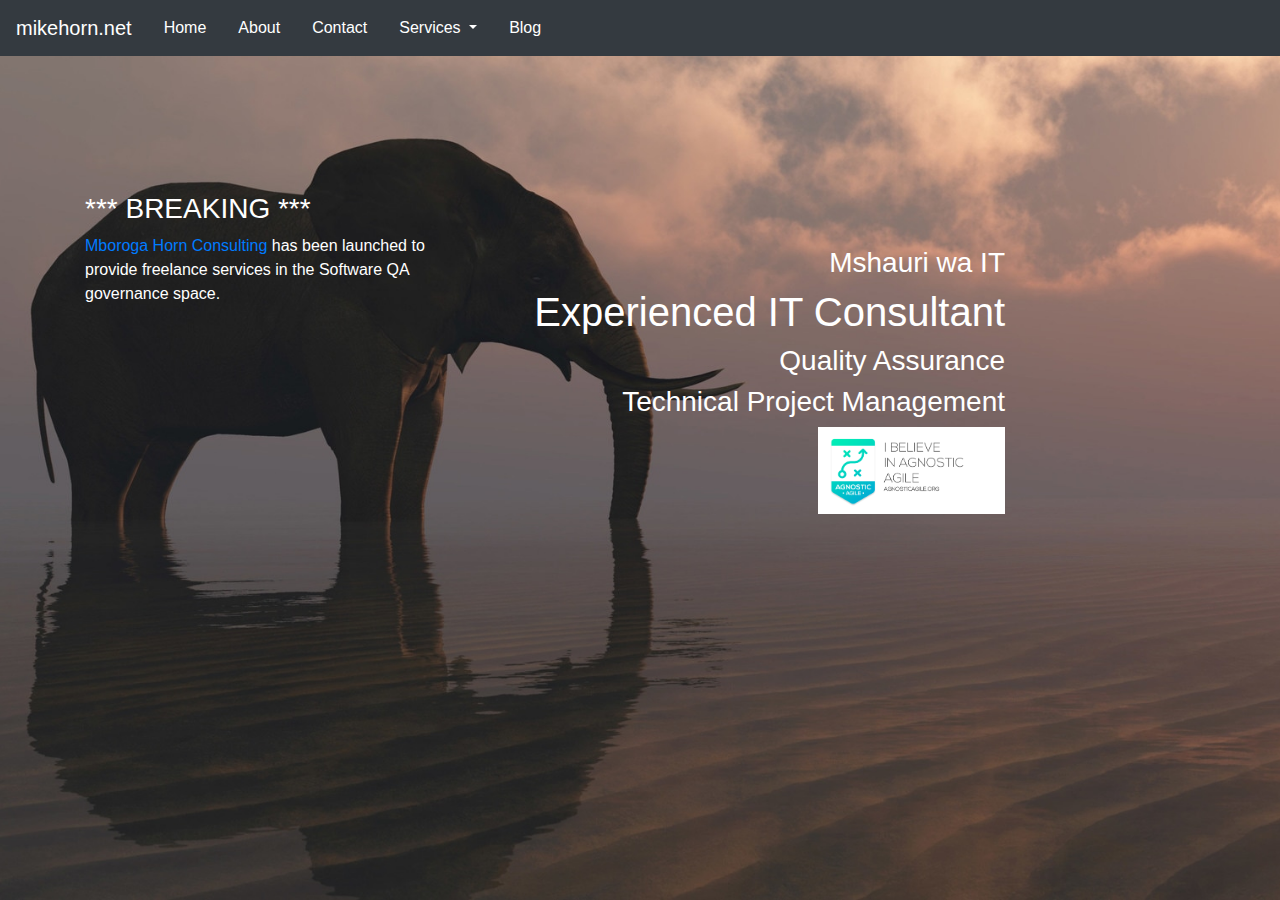
<file: index.html>
<!DOCTYPE html>
<html>
	<head>
		<meta name="viewport" content="width=device-width,initial-scale=1">
		<link rel="shortcut icon" href="images/favico.ico" type="image/x-icon">
		<title>mikehorn.net</title>
		<link rel="stylesheet" href="https://stackpath.bootstrapcdn.com/bootstrap/4.3.1/css/bootstrap.min.css" class="style">
  	<link rel="stylesheet" type="text/css" href="mikehorn.css">
	</head>

	<body class="default-body">

		<nav class="navbar navbar-expand-md navbar-dark bg-dark fixed-top">
			<a class="navbar-brand" href="index.html">mikehorn.net</a>
			<button class="navbar-toggler" type="button" data-toggle="collapse" data-target="#navbarSupportedContent" aria-controls="navbarSupportedContent" aria-expanded="false" aria-label="Toggle navigation">
				<span class="navbar-toggler-icon"></span>
			</button>
			<div class="collapse navbar-collapse" id="navbarSupportedContent">
				<a class="nav-link active" href="#"> Home</a>
				<a class="nav-link" href="about.html" > About</a>
				<a class="nav-link" href="contact.html" > Contact</a>
				<a class="nav-link dropdown-toggle" href="#" id="navbarDropdown" role="button" data-toggle="dropdown" aria-haspopup="true" aria-expanded="false">
          Services
        </a>
        <div class="dropdown-menu" aria-labelledby="navbarDropdown">
          <a class="dropdown-item" href="testmanager.html">Quality Assurance</a>
          <a class="dropdown-item" href="projectmanager.html">Technical Project Management</a>
        </div>
				<a class="nav-link" href="https://blog.mikehorn.net" target="_blank">Blog</a>
			</div>			
		</nav>

		<div class="container">
			<div class="row ">
				
				<div class="col col-lg-4 col-md-4">
					<h3>*** BREAKING ***</h3>
					<p> 
						<a class = "link" href="https://www.mborogahorn.com" target="_blank">
							Mboroga Horn Consulting </a>
						has been launched to provide freelance services in the Software QA governance space.</p>
				</div>
				<div class="col align-self-end col-lg-6 col-md-6">
					<div id="splash-content">
						<h3>Mshauri wa IT</h3>
						<h1>Experienced IT Consultant</h1>
						<a class = "home-link" href="testmanager.html" target="_blank">
							<h3>Quality Assurance</h3>
						</a>
						<a class = "home-link" href="projectmanager.html" target="_blank">
							<h3>Technical Project Management</h3>
						</a>
					</div>
					<div class="whitebox"> 
						<a href="https://www.agnosticagile.org" target="_blank">
							<img src="images/AgnosticAgileBadge.png" 
									 alt="I believe in Agnostic Agile">					
						</a>
					</div>			
				</div>	
			</div> <!-- row 2 -->
		</div>

		<script src="mikehorn.js"></script> 
		<script src="https://code.jquery.com/jquery-3.3.1.slim.min.js" integrity="sha384-q8i/X+965DzO0rT7abK41JStQIAqVgRVzpbzo5smXKp4YfRvH+8abtTE1Pi6jizo" crossorigin="anonymous"></script>
    <script src="https://cdnjs.cloudflare.com/ajax/libs/popper.js/1.14.7/umd/popper.min.js" integrity="sha384-UO2eT0CpHqdSJQ6hJty5KVphtPhzWj9WO1clHTMGa3JDZwrnQq4sF86dIHNDz0W1" crossorigin="anonymous"></script>
    <script src="https://stackpath.bootstrapcdn.com/bootstrap/4.3.1/js/bootstrap.min.js" integrity="sha384-JjSmVgyd0p3pXB1rRibZUAYoIIy6OrQ6VrjIEaFf/nJGzIxFDsf4x0xIM+B07jRM" crossorigin="anonymous"></script>

	</body>
</html>
</file>
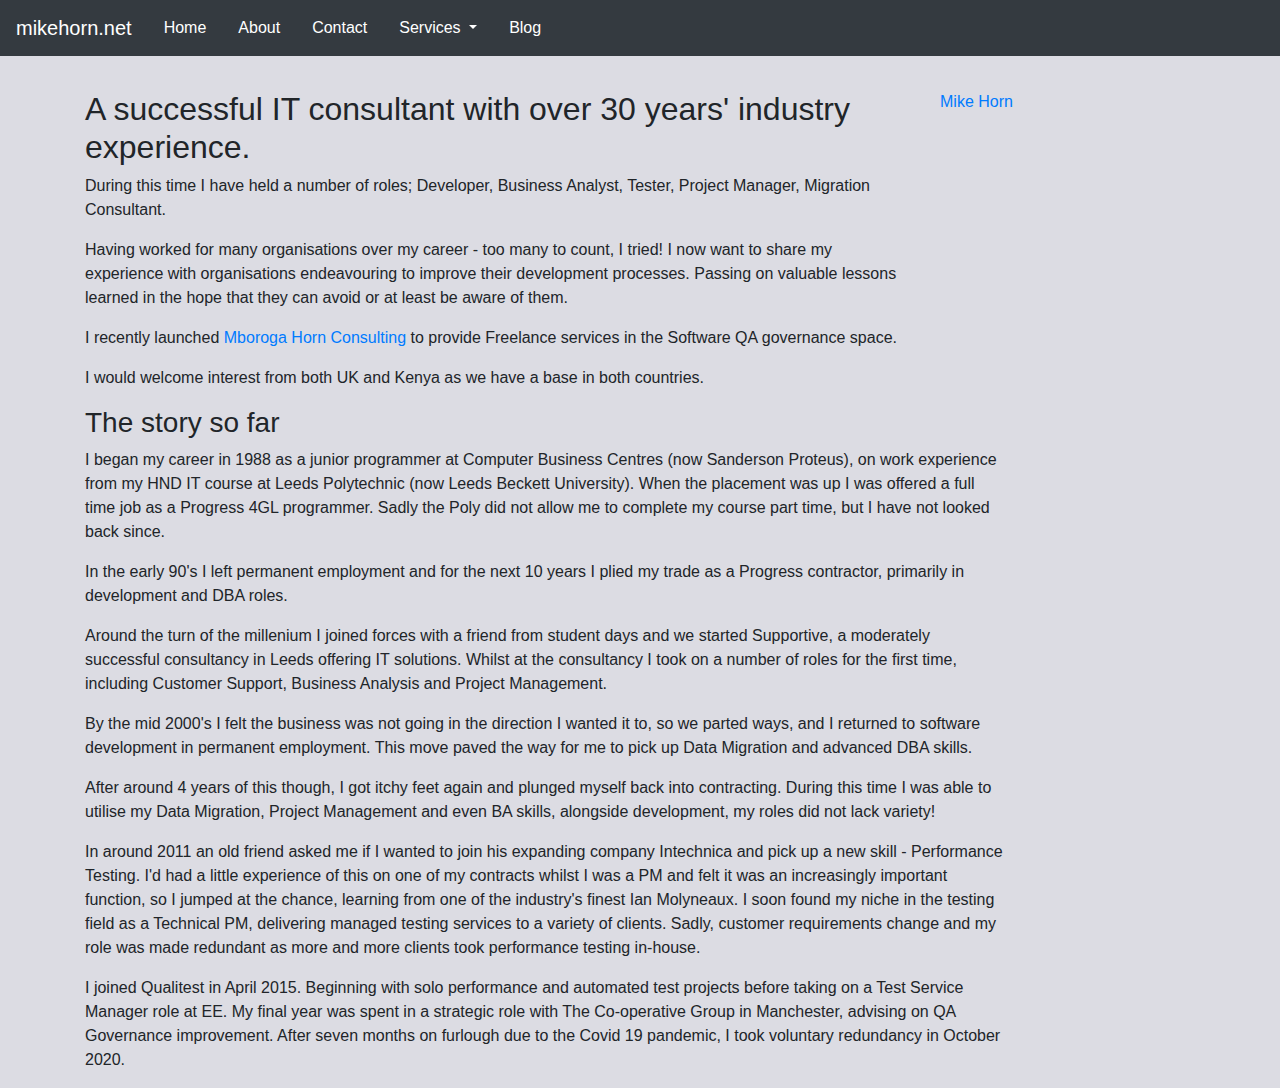
<file: about.html>
<!DOCTYPE html>
<html>
	<head>
		<meta name="viewport" content="width=device-width,initial-scale=1">
		<link rel="shortcut icon" href="images/favico.ico" type="image/x-icon">
		<title>About</title>
		<link rel="stylesheet" href="https://stackpath.bootstrapcdn.com/bootstrap/4.3.1/css/bootstrap.min.css" class="style">
		<script type="text/javascript" src="https://platform.linkedin.com/badges/js/profile.js" async defer></script>
		<link rel="stylesheet" type="text/css" href="mikehorn.css">
	</head>

	<body class="content-lg">

		<nav class="navbar navbar-expand-md navbar-dark bg-dark fixed-top">
			<a class="navbar-brand" href="index.html">mikehorn.net</a>
			<button class="navbar-toggler" type="button" data-toggle="collapse" data-target="#navbarSupportedContent" aria-controls="navbarSupportedContent" aria-expanded="false" aria-label="Toggle navigation">
				<span class="navbar-toggler-icon"></span>
			</button>

			<div class="collapse navbar-collapse" id="navbarSupportedContent">
				<a class="nav-link" href="index.html">Home</a>
				<a class="nav-link active" href="#">About</a>
				<a class="nav-link" href="contact.html">Contact</a>
				<a class="nav-link dropdown-toggle" href="#" id="navbarDropdown" role="button" data-toggle="dropdown" aria-haspopup="true" aria-expanded="false">
          Services
        </a>
        <div class="dropdown-menu" aria-labelledby="navbarDropdown">
          <a class="dropdown-item" href="testmanager.html">Quality Assurance</a>
          <a class="dropdown-item" href="projectmanager.html">Technical Project Management</a>
        </div>
				<a class="nav-link" href="https://blog.mikehorn.net" target="_blank">Blog</a>
			</div>			
		</nav> 
			
		<div class="container">
			<div id="child-content"></div>
				<div class="row">
					<div class="col-lg-9">
						<h2>A successful IT consultant with over 30 years' industry experience.</h2>
						<p>During this time I have held a number of roles; Developer, Business Analyst, Tester, 
						Project Manager, Migration Consultant.</p>
						<p>Having worked for many organisations over my career - too many to count, I tried! 
						I now want to share my experience with organisations endeavouring to improve their development 
						processes. Passing on valuable lessons learned in the hope that they can avoid or at least be 
						aware of them.</p>
						<p>I recently launched 
							<a class = "link" href="https://www.mborogahorn.com" target="_blank">
								Mboroga Horn Consulting </a>
							to provide Freelance services in the Software QA governance space.</p>
						<p>I would welcome interest from both UK and Kenya as we have a base in both countries.</p>
					</div>
					<div class="col-lg-3">
						<div class="LI-profile-badge"  data-version="v1" data-size="medium" data-locale="en_US" data-type="vertical" data-theme="dark" data-vanity="mikehornlancaster"><a class="LI-simple-link" href='https://uk.linkedin.com/in/mikehornlancaster?trk=profile-badge'>Mike Horn</a></div>
					</div>
			</div>	
		</div>
	</div>
		
	<div class="container">

			<div class="row">
				<div class="col-lg-10">	
					<h3>The story so far</h3>
					<p>I began my career in 1988 as a junior programmer at Computer Business Centres (now Sanderson Proteus), on work experience from my HND IT course at Leeds Polytechnic (now Leeds Beckett University). When the placement was up I was offered a full time job as a Progress 4GL programmer. Sadly the Poly did not allow me to complete my course part time, but I have not looked back since.</p>
					<p>In the early 90's I left permanent employment and for the next 10 years I plied my trade as a Progress contractor, primarily in development and DBA roles.</p>
					<p>Around the turn of the millenium I joined forces with a friend from student days and we started Supportive, a moderately successful consultancy in Leeds offering IT solutions. Whilst at the consultancy I took on a number of roles for the first time, including Customer Support, Business Analysis and Project Management.</p>
					<p>By the mid 2000's I felt the business was not going in the direction I wanted it to, so we parted ways, and I returned to software development in permanent employment. This move paved the way for me to pick up Data Migration and advanced DBA skills.</p>
					<p>After around 4 years of this though, I got itchy feet again and plunged myself back into contracting. During this time I was able to utilise my Data Migration, Project Management and even BA skills, alongside development, my roles did not lack variety!</p>
					<p>In around 2011 an old friend asked me if I wanted to join his expanding company Intechnica and pick up a new skill - Performance Testing. I'd had a little experience of this on one of my contracts whilst I was a PM and felt it was an increasingly important function, so I jumped at the chance, learning from one of the industry's finest Ian Molyneaux. I soon found my niche in the testing field as a Technical PM, delivering managed testing services to a variety of clients. Sadly, customer requirements change and my role was made redundant as more and more clients took performance testing in-house.</p>
					<p>I joined Qualitest in April 2015. Beginning with solo performance and automated test projects before taking on a Test Service Manager role at EE. My final year was spent in a strategic role with The Co-operative Group in Manchester, advising on QA Governance improvement. After seven months on furlough due to the Covid 19 pandemic, I took voluntary redundancy in October 2020.</p>
				</div>
			</div>
		</div>

		<script src="https://code.jquery.com/jquery-3.3.1.slim.min.js" integrity="sha384-q8i/X+965DzO0rT7abK41JStQIAqVgRVzpbzo5smXKp4YfRvH+8abtTE1Pi6jizo" crossorigin="anonymous"></script>
		<script src="https://cdnjs.cloudflare.com/ajax/libs/popper.js/1.14.7/umd/popper.min.js" integrity="sha384-UO2eT0CpHqdSJQ6hJty5KVphtPhzWj9WO1clHTMGa3JDZwrnQq4sF86dIHNDz0W1" crossorigin="anonymous"></script>
		<script src="https://stackpath.bootstrapcdn.com/bootstrap/4.3.1/js/bootstrap.min.js" integrity="sha384-JjSmVgyd0p3pXB1rRibZUAYoIIy6OrQ6VrjIEaFf/nJGzIxFDsf4x0xIM+B07jRM" crossorigin="anonymous"></script>

	</body>
</html>
</file>
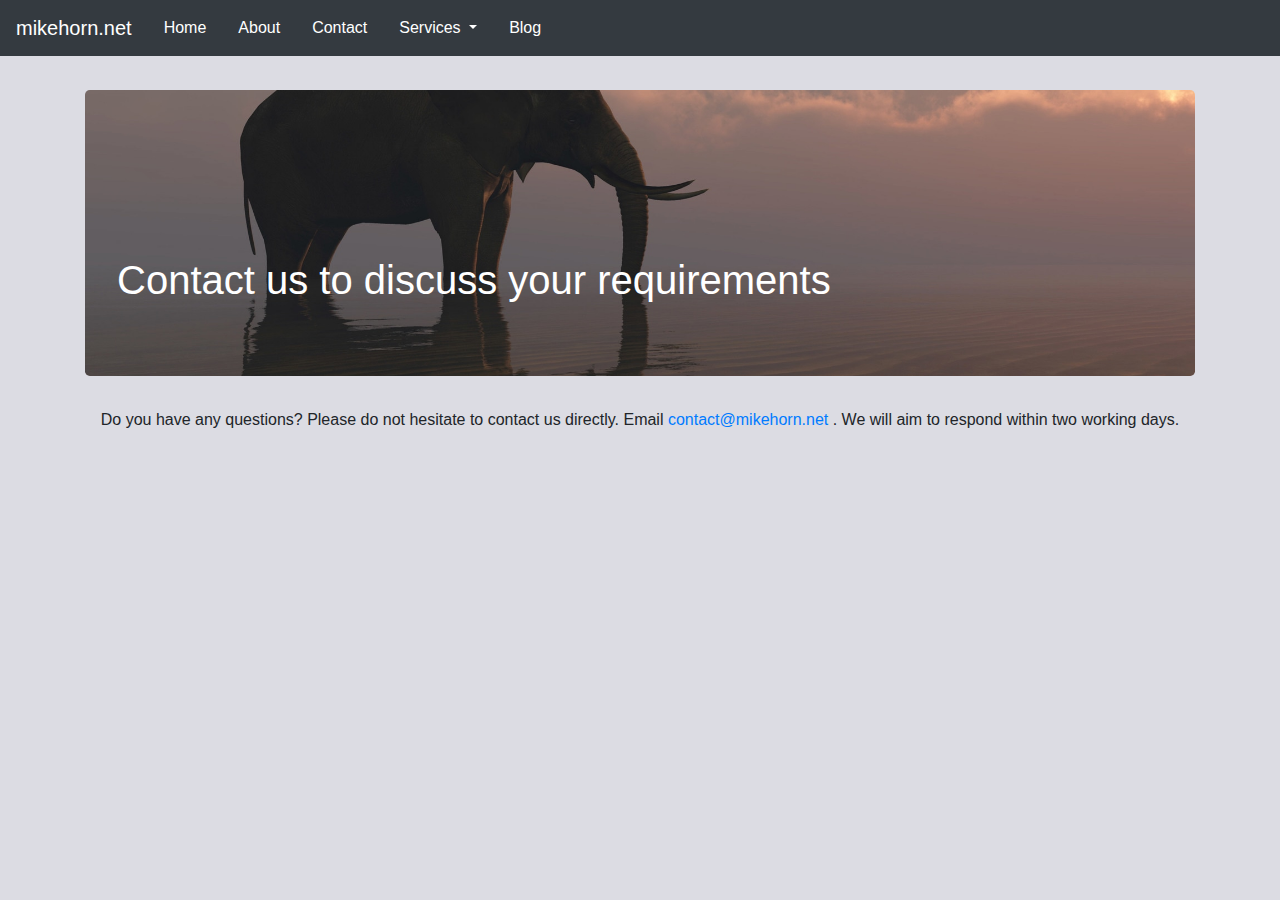
<file: contact.html>
<!DOCTYPE html>
<html>
	<head>
		<meta name="viewport" content="width=device-width,initial-scale=1">
		<link rel="shortcut icon" href="images/favico.ico" type="image/x-icon">
		<title>Contact</title>
		<link rel="stylesheet" href="https://stackpath.bootstrapcdn.com/bootstrap/4.3.1/css/bootstrap.min.css" class="style">
		<link rel="stylesheet" type="text/css" href="mikehorn.css">

	</head>

	<body class="content-lg"> 

		<nav class="navbar navbar-expand-md navbar-dark bg-dark fixed-top">
			<a class="navbar-brand" href="index.html">mikehorn.net</a>
			<button class="navbar-toggler" type="button" data-toggle="collapse" data-target="#navbarSupportedContent" aria-controls="navbarSupportedContent" aria-expanded="false" aria-label="Toggle navigation">
				<span class="navbar-toggler-icon"></span>
			</button>
		
			<div class="collapse navbar-collapse" id="navbarSupportedContent">
				<a class="nav-link" href="index.html">Home</a>
				<a class="nav-link" href="about.html">About</a>
				<a class="nav-link active" href="#">Contact</a>
				<a class="nav-link dropdown-toggle" href="#" id="navbarDropdown" role="button" data-toggle="dropdown" aria-haspopup="true" aria-expanded="false">
          Services
        </a>
        <div class="dropdown-menu" aria-labelledby="navbarDropdown">
          <a class="dropdown-item" href="testmanager.html">Quality Assurance</a>
          <a class="dropdown-item" href="projectmanager.html">Technical Project Management</a>
        </div>
				<a class="nav-link" href="https://blog.mikehorn.net" target="_blank">Blog</a>
			</div>			
		</nav> 

		<div class="container">
			<div class="jumbotron default-body">
					<div id="child-content">
						<h1>Contact us to discuss your requirements</h1>	
					</div>
			</div>

			<!--Section: Contact v.2-->
			<section class="mb-4">

			<!--Section description-->
			<p class="text-center w-responsive mx-auto mb-5">Do you have any questions? Please do not 
				hesitate to contact us directly. Email 
				<a href="mailto:contact@mikehorn.net">contact@mikehorn.net</a> 
				. We will aim to respond within two working days.</p>
					
		</div>
			<script src="https://code.jquery.com/jquery-3.3.1.slim.min.js" integrity="sha384-q8i/X+965DzO0rT7abK41JStQIAqVgRVzpbzo5smXKp4YfRvH+8abtTE1Pi6jizo" crossorigin="anonymous"></script>
			<script src="https://cdnjs.cloudflare.com/ajax/libs/popper.js/1.14.7/umd/popper.min.js" integrity="sha384-UO2eT0CpHqdSJQ6hJty5KVphtPhzWj9WO1clHTMGa3JDZwrnQq4sF86dIHNDz0W1" crossorigin="anonymous"></script>
			<script src="https://stackpath.bootstrapcdn.com/bootstrap/4.3.1/js/bootstrap.min.js" integrity="sha384-JjSmVgyd0p3pXB1rRibZUAYoIIy6OrQ6VrjIEaFf/nJGzIxFDsf4x0xIM+B07jRM" crossorigin="anonymous"></script>
	</body>
</html>
</file>
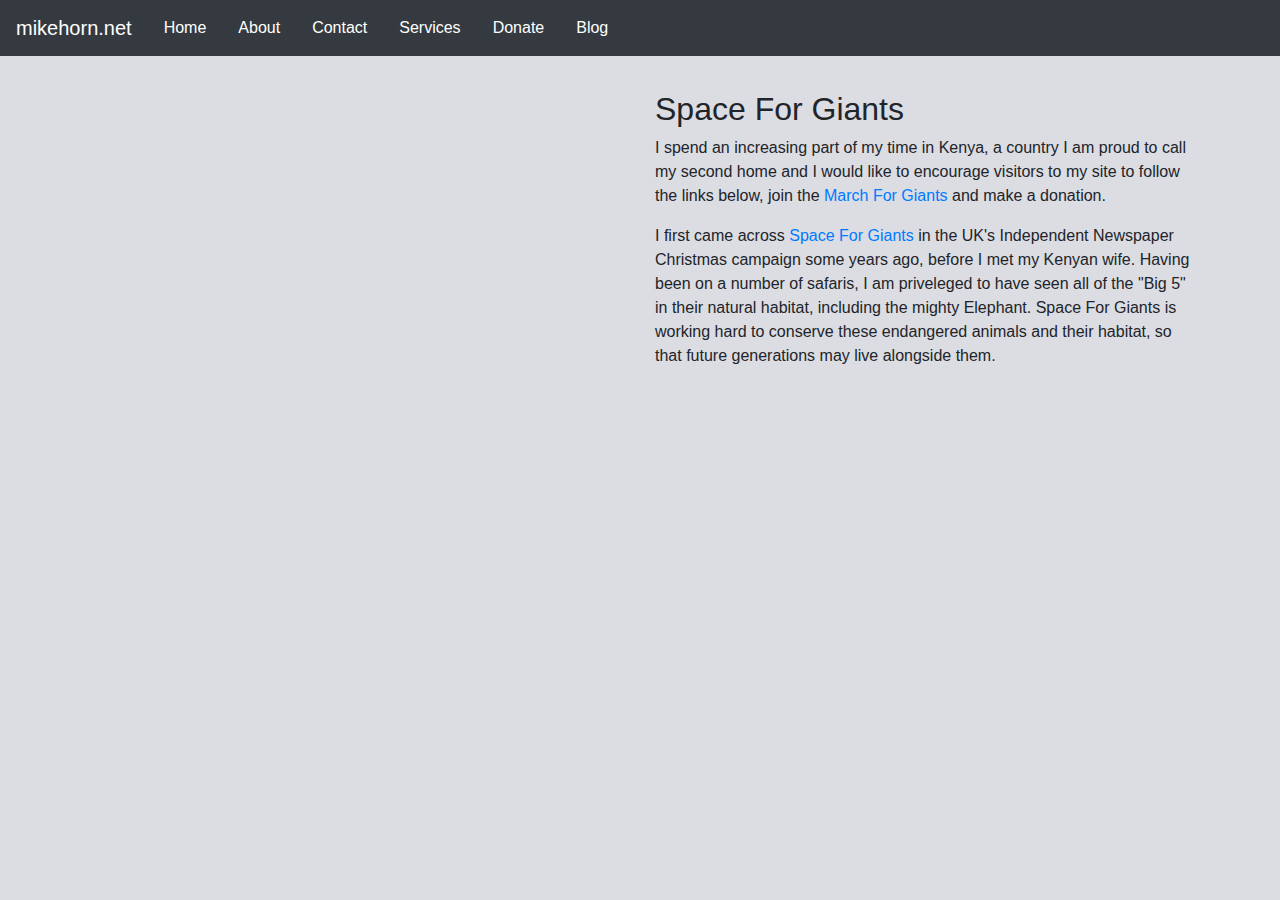
<file: donate.html>
<!DOCTYPE html>
<html>
	<head>
		<meta name="viewport" content="width=device-width,initial-scale=1">
		<link rel="shortcut icon" href="images/favico.ico" type="image/x-icon">
		<title>Donate</title>
		<link rel="stylesheet" href="https://stackpath.bootstrapcdn.com/bootstrap/4.3.1/css/bootstrap.min.css" class="style">
		<link rel="stylesheet" type="text/css" href="mikehorn.css">
	</head>

	<body class="content-lg">

		<nav class="navbar navbar-expand-md navbar-dark bg-dark fixed-top">
			<a class="navbar-brand" href="index.html">mikehorn.net</a>
				<button class="navbar-toggler" type="button" data-toggle="collapse" data-target="#navbarSupportedContent" aria-controls="navbarSupportedContent" aria-expanded="false" aria-label="Toggle navigation">
					<span class="navbar-toggler-icon"></span>
				</button>
				
				<div class="collapse navbar-collapse" id="navbarSupportedContent">
					<a class="nav-link" href="index.html">Home</a>
					<a class="nav-link" href="about.html">About</a>
					<a class="nav-link" href="contact.html">Contact</a>
					<a class="nav-link" href="services.html">Services</a>
					<a class="nav-link active" href="#">Donate</a>
					<a class="nav-link" href="https://blog.mikehorn.net" target="_blank">Blog</a>
				</div>			
		</nav>

		<div class="container">
			<div class="row ">
				<div class="col align-self-end col-lg-6 col-md-6">
				</div>
				<div class="col align-self-end col-lg-6 col-md-6">
					<h2>Space For Giants</h2>
					<p>I spend an increasing part of my time in Kenya, a country I am proud to call my second 
						home and I would like to encourage visitors to my site to follow the links below, join the 
						<a href="https://marchforgiants.org" target="_blank"> March For Giants</a> and make a donation.</p>	
					<p>I first came across <a href="https://spaceforgiants.org/" target="_blank"> 
						Space For Giants </a> in the UK's Independent Newspaper Christmas campaign some years ago, 
						before I met my Kenyan wife. Having been on a number of safaris, I am priveleged to have 
						seen all of the "Big 5" in their natural habitat, including the mighty Elephant. 
						Space For Giants is working hard to conserve these endangered animals and their habitat, 
						so that future generations may live alongside them.</p>
				</div>	
			</div> 
		</div>

		<script src="https://code.jquery.com/jquery-3.3.1.slim.min.js" integrity="sha384-q8i/X+965DzO0rT7abK41JStQIAqVgRVzpbzo5smXKp4YfRvH+8abtTE1Pi6jizo" crossorigin="anonymous"></script>
		<script src="https://cdnjs.cloudflare.com/ajax/libs/popper.js/1.14.7/umd/popper.min.js" integrity="sha384-UO2eT0CpHqdSJQ6hJty5KVphtPhzWj9WO1clHTMGa3JDZwrnQq4sF86dIHNDz0W1" crossorigin="anonymous"></script>
		<script src="https://stackpath.bootstrapcdn.com/bootstrap/4.3.1/js/bootstrap.min.js" integrity="sha384-JjSmVgyd0p3pXB1rRibZUAYoIIy6OrQ6VrjIEaFf/nJGzIxFDsf4x0xIM+B07jRM" crossorigin="anonymous"></script>

	</body>
</html>
</file>
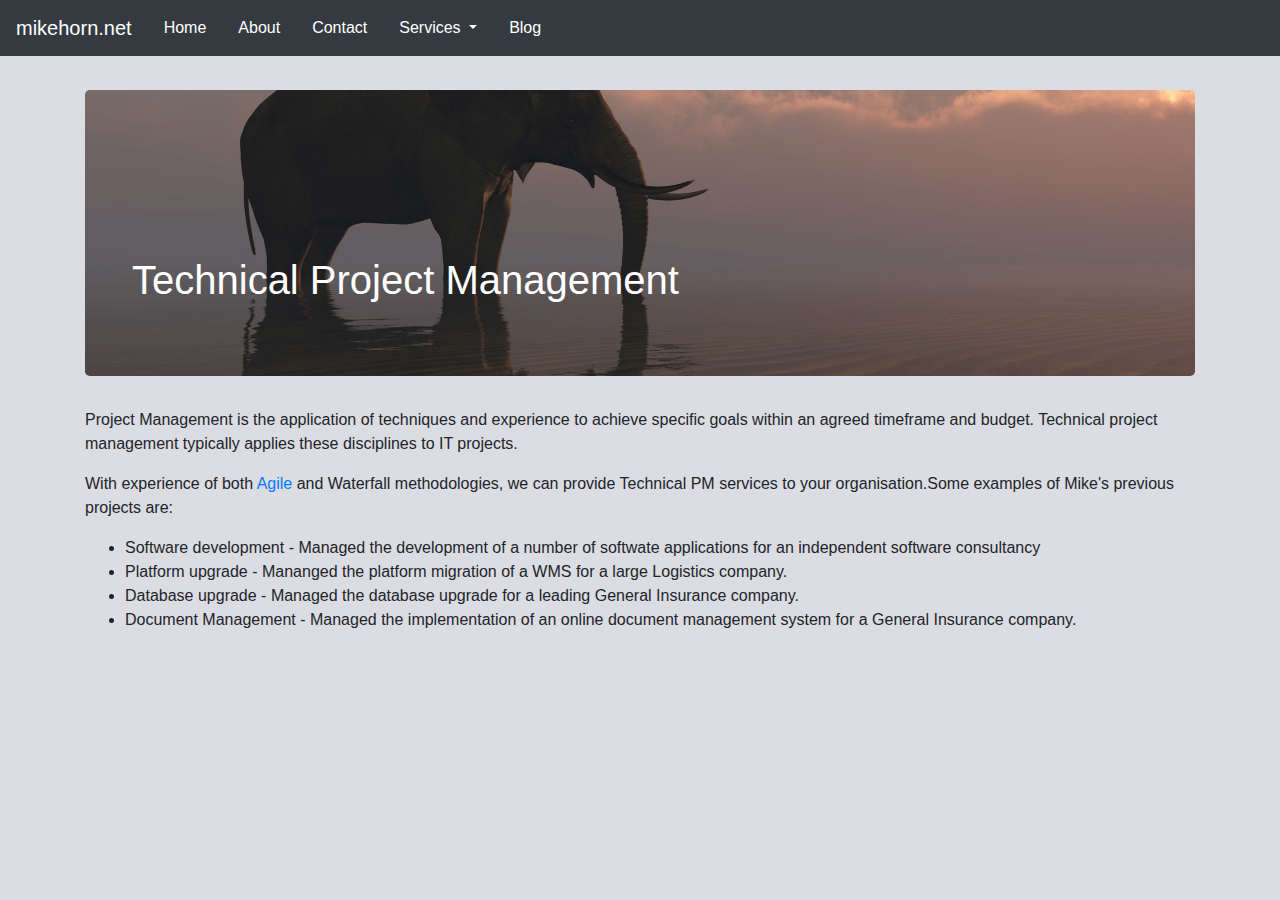
<file: projectmanager.html>
<!DOCTYPE html>
<html>
	<head>
		<meta name="viewport" content="width=device-width,initial-scale=1">
		<link rel="shortcut icon" href="images/favico.ico" type="image/x-icon">
		<title>Technical Project Management</title>
		<link rel="stylesheet" href="https://stackpath.bootstrapcdn.com/bootstrap/4.3.1/css/bootstrap.min.css" class="style">
		<link rel="stylesheet" type="text/css" href="mikehorn.css">
	</head>

	<body class="content-lg"> 

		<nav class="navbar navbar-expand-md navbar-dark bg-dark fixed-top">
			<a class="navbar-brand" href="index.html">mikehorn.net</a>
			<button class="navbar-toggler" type="button" data-toggle="collapse" data-target="#navbarSupportedContent" aria-controls="navbarSupportedContent" aria-expanded="false" aria-label="Toggle navigation">
				<span class="navbar-toggler-icon"></span>
			</button>
		
			<div class="collapse navbar-collapse" id="navbarSupportedContent">
				<a class="nav-link" href="index.html">Home</a>
				<a class="nav-link" href="about.html">About</a>
				<a class="nav-link" href="contact.html">Contact</a>
				<a class="nav-link dropdown-toggle" href="#" id="navbarDropdown" role="button" data-toggle="dropdown" aria-haspopup="true" aria-expanded="false">
          Services
        </a>
        <div class="dropdown-menu" aria-labelledby="navbarDropdown">
          <a class="dropdown-item" href="testmanager.html">Quality Assurance</a>
          <a class="dropdown-item" href="projectmanager.html">Technical Project Management</a>
        </div>
				<a class="nav-link" href="https://blog.mikehorn.net" target="_blank">Blog</a>
			</div>			
		</nav> 

		<div class="container">

			<div class="jumbotron default-body sticky-top">
				<div id="child-content">
					<div class="container">
					
						<h1>Technical Project Management</h1>
						
					</div>	
				</div>
			</div>

      <div class = "bodytext">
        <p>Project Management is the application of techniques and experience to achieve specific 
					goals within an agreed timeframe and budget.
        Technical project management typically applies these disciplines to IT projects.</p>
        <p>With experience of both <a class = "bodytext" href="agilecoach.html" target="_blank">
				Agile</a> and Waterfall methodologies, we can provide Technical PM services to your 
				organisation.Some examples of Mike's previous projects are:</p>
				<ul>
						<li>Software development - Managed the development of a number of softwate applications for an
							independent software consultancy</li>
						<li>Platform upgrade - Mananged the platform migration of a WMS for a large Logistics company.</li>
						<li>Database upgrade - Managed the database upgrade for a leading General Insurance company.</li>
						<li>Document Management - Managed the implementation of an online document management system for a 
							General Insurance company.</li>	
				</ul>   
			</div>	
		
		<script src="https://code.jquery.com/jquery-3.3.1.slim.min.js" integrity="sha384-q8i/X+965DzO0rT7abK41JStQIAqVgRVzpbzo5smXKp4YfRvH+8abtTE1Pi6jizo" crossorigin="anonymous"></script>
		<scr	ipt sr	c="https://cdnjs.cloudflare.com/ajax/libs/popper.js/1.14.7/umd/popper.min.js" integrity="sha384-UO2eT0CpHqdSJQ6hJty5KVphtPhzWj9WO1clHTMGa3JDZwrnQq4sF86dIHNDz0W1" crossorigin="anonymous"></script>
		<script src="https://stackpath.bootstrapcdn.com/bootstrap/4.3.1/js/bootstrap.min.js" integrity="sha384-JjSmVgyd0p3pXB1rRibZUAYoIIy6OrQ6VrjIEaFf/nJGzIxFDsf4x0xIM+B07jRM" crossorigin="anonymous"></script>

	</body>
</html>
</file>
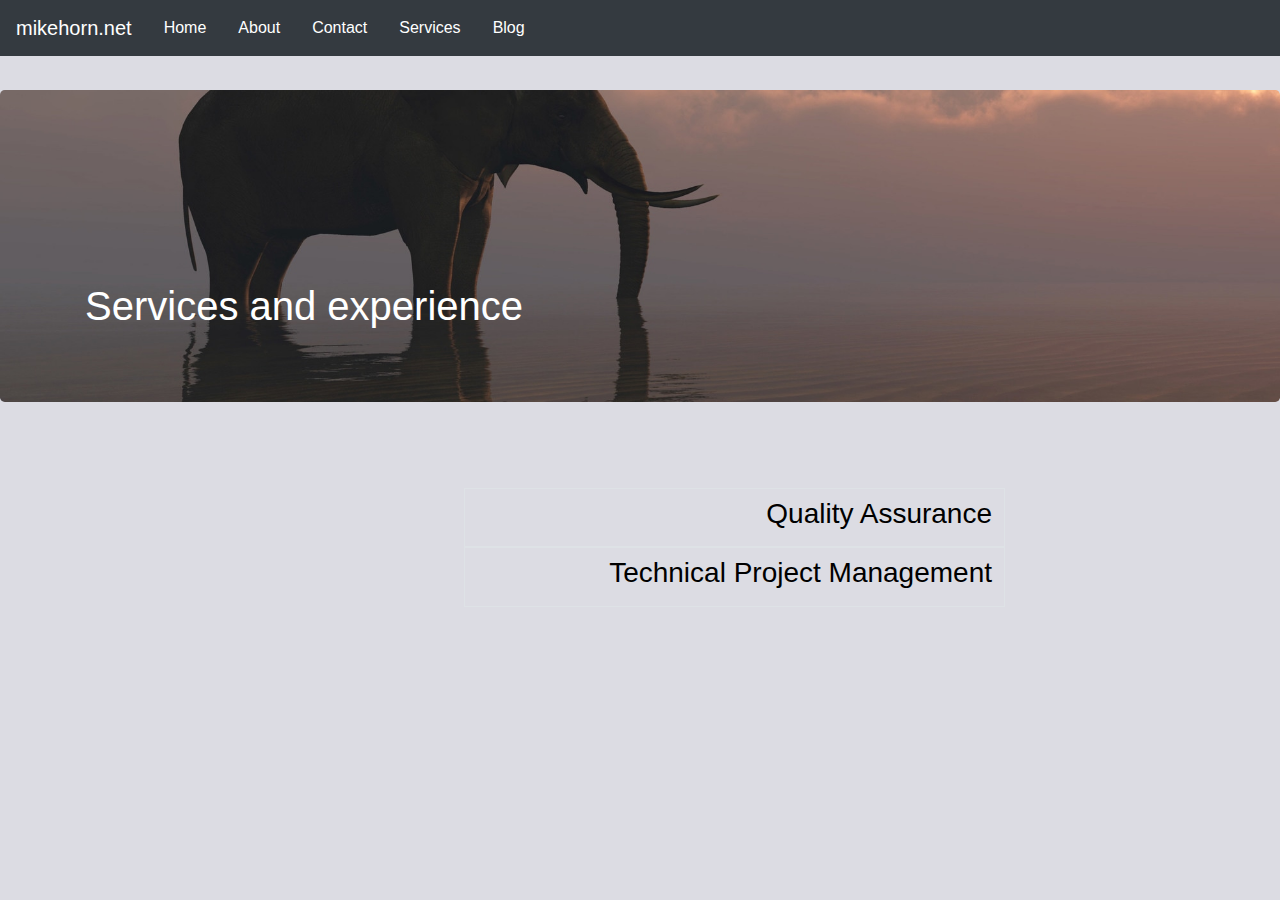
<file: services.html>
<!DOCTYPE html>
<html>
	<head>
		<meta name="viewport" content="width=device-width,initial-scale=1">
		<link rel="shortcut icon" href="images/favico.ico" type="image/x-icon">
		<title>Services</title>
		<link rel="stylesheet" href="https://stackpath.bootstrapcdn.com/bootstrap/4.3.1/css/bootstrap.min.css" class="style">
		<link rel="stylesheet" type="text/css" href="mikehorn.css">
	</head>

	<body class="content-lg"> 

		<nav class="navbar navbar-expand-md navbar-dark bg-dark fixed-top">
			<a class="navbar-brand" href="index.html">mikehorn.net</a>
			<button class="navbar-toggler" type="button" data-toggle="collapse" data-target="#navbarSupportedContent" aria-controls="navbarSupportedContent" aria-expanded="false" aria-label="Toggle navigation">
				<span class="navbar-toggler-icon"></span>
			</button>
		
			<div class="collapse navbar-collapse" id="navbarSupportedContent">
				<a class="nav-link" href="index.html">Home</a>
				<a class="nav-link" href="about.html">About</a>
				<a class="nav-link" href="contact.html">Contact</a>
				<a class="nav-link active" href="#">Services</a>
				<!-- <a class="nav-link" href="donate.html">Donate</a> -->
				<a class="nav-link" href="https://blog.mikehorn.net" target="_blank">Blog</a>
			</div>			
		</nav> 

		<div class="jumbotron default-body">
			<div id="child-content">
				<div class="container">
				
					<h1>Services and experience</h1>	
					
				</div>	
			</div>
		</div>

		<div class="container">
			<div class="row ">
				
				<div class="col align-self-end col-lg-4 col-md-4">
					
				</div>
				<div class="col align-self-end col-lg-6 col-md-6">
					<div id="splash-content">
						<a class="page-link" href="testmanager.html" target="_blank">
							<h3>Quality Assurance</h3>
						</a>
						<a class="page-link" href="projectmanager.html" target="_blank">
							<h3>Technical Project Management</h3>
						</a>
					</div>
				</div>	
			</div> <!-- row 2 -->
		</div>

		<script src="https://code.jquery.com/jquery-3.3.1.slim.min.js" integrity="sha384-q8i/X+965DzO0rT7abK41JStQIAqVgRVzpbzo5smXKp4YfRvH+8abtTE1Pi6jizo" crossorigin="anonymous"></script>
		<script src="https://cdnjs.cloudflare.com/ajax/libs/popper.js/1.14.7/umd/popper.min.js" integrity="sha384-UO2eT0CpHqdSJQ6hJty5KVphtPhzWj9WO1clHTMGa3JDZwrnQq4sF86dIHNDz0W1" crossorigin="anonymous"></script>
		<script src="https://stackpath.bootstrapcdn.com/bootstrap/4.3.1/js/bootstrap.min.js" integrity="sha384-JjSmVgyd0p3pXB1rRibZUAYoIIy6OrQ6VrjIEaFf/nJGzIxFDsf4x0xIM+B07jRM" crossorigin="anonymous"></script>

	</body>
</html>
</file>
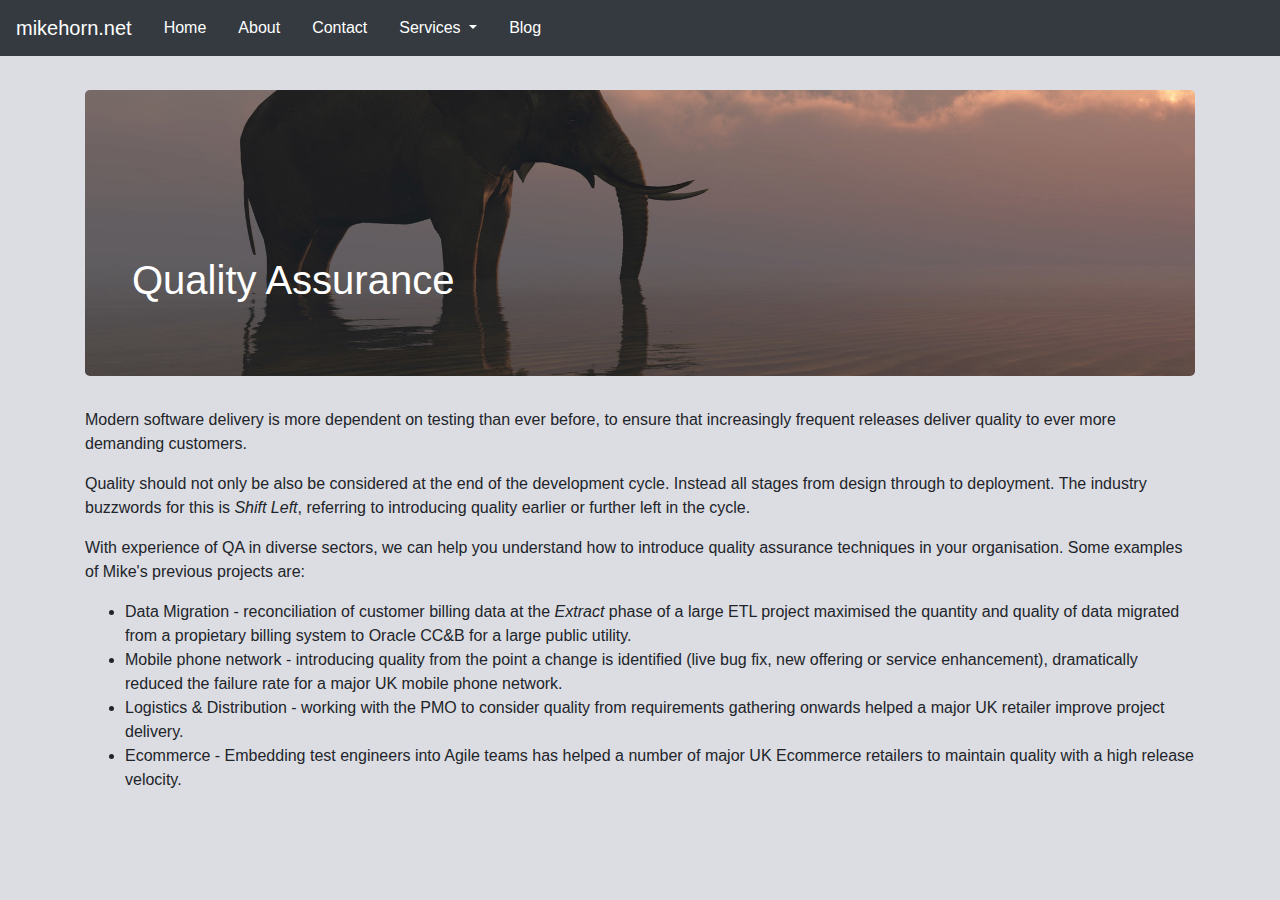
<file: testmanager.html>
<!DOCTYPE html>
<html>
	<head>
		<meta name="viewport" content="width=device-width,initial-scale=1">
		<link rel="shortcut icon" href="images/favico.ico" type="image/x-icon">
		<title>Quality Assurance</title>
		<link rel="stylesheet" href="https://stackpath.bootstrapcdn.com/bootstrap/4.3.1/css/bootstrap.min.css" class="style">
		<link rel="stylesheet" type="text/css" href="mikehorn.css">
		
	</head>

	<body class="content-lg"> 

		<nav class="navbar navbar-expand-md navbar-dark bg-dark fixed-top">
			<a class="navbar-brand" href="index.html">mikehorn.net</a>
			<button class="navbar-toggler" type="button" data-toggle="collapse" data-target="#navbarSupportedContent" aria-controls="navbarSupportedContent" aria-expanded="false" aria-label="Toggle navigation">
				<span class="navbar-toggler-icon"></span>
			</button>
		
			<div class="collapse navbar-collapse" id="navbarSupportedContent">
				<a class="nav-link" href="index.html">Home</a>
				<a class="nav-link" href="about.html">About</a>
				<a class="nav-link" href="contact.html">Contact</a>
				<a class="nav-link dropdown-toggle" href="#" id="navbarDropdown" role="button" data-toggle="dropdown" aria-haspopup="true" aria-expanded="false">
          Services
        </a>
        <div class="dropdown-menu" aria-labelledby="navbarDropdown">
          <a class="dropdown-item" href="testmanager.html">Quality Assurance</a>
          <a class="dropdown-item" href="projectmanager.html">Technical Project Management</a>
        </div>
				<a class="nav-link" href="https://blog.mikehorn.net" target="_blank">Blog</a>
			</div>			
		</nav> 

		<div class="container">
			<div class="jumbotron default-body sticky-top">
				<div id="child-content">
					<div class="container">
					
						<h1>Quality Assurance</h1>
						
					</div>	
				</div>
			</div>

			<div class = "bodytext">
        
        <p>Modern software delivery is more dependent on testing than ever before, to ensure that 
          increasingly frequent releases deliver quality to ever more demanding customers.</p>
        <p>Quality should not only be also be considered at the end of the development cycle. Instead 
           all stages from design through to deployment. The industry buzzwords for this is <em>Shift Left</em>, 
           referring to introducing quality earlier or further left in the cycle.</p>
        <p>With experience of QA in diverse sectors, we can help you understand how to introduce quality 
          assurance techniques in your organisation. Some examples of Mike's previous projects are:</p>
      <ul>
				<li>Data Migration - reconciliation of customer billing data at the <em>Extract</em> phase of a large 
					ETL project maximised the quantity and quality of data migrated from a propietary billing system to 
					Oracle CC&B for a large public utility.</li>
				<li>Mobile phone network - introducing quality from the point a change is identified (live bug fix, new offering 
					or service enhancement), dramatically reduced the failure rate for a major UK mobile phone network.</li>
				<li>Logistics & Distribution - working with the PMO to consider quality from requirements gathering onwards 
					helped a major UK retailer improve project delivery.</li>
				<li>Ecommerce - Embedding test engineers into Agile teams has helped a number of major UK Ecommerce retailers to 
					maintain quality with a high release velocity.</li>
      </ul>
      
      </div>	
    </div>

		<script src="https://code.jquery.com/jquery-3.3.1.slim.min.js" integrity="sha384-q8i/X+965DzO0rT7abK41JStQIAqVgRVzpbzo5smXKp4YfRvH+8abtTE1Pi6jizo" crossorigin="anonymous"></script>
		<script src="https://cdnjs.cloudflare.com/ajax/libs/popper.js/1.14.7/umd/popper.min.js" integrity="sha384-UO2eT0CpHqdSJQ6hJty5KVphtPhzWj9WO1clHTMGa3JDZwrnQq4sF86dIHNDz0W1" crossorigin="anonymous"></script>
		<script src="https://stackpath.bootstrapcdn.com/bootstrap/4.3.1/js/bootstrap.min.js" integrity="sha384-JjSmVgyd0p3pXB1rRibZUAYoIIy6OrQ6VrjIEaFf/nJGzIxFDsf4x0xIM+B07jRM" crossorigin="anonymous"></script>
		<script> src="mikehorn.js"</script>
	</body>
</html>
</file>
<file: mikehorn.css>
/* mikehorn.css */

html{
	height: 100%;
}

.default-body{
	background: url("images/Elephant in water.jpg");
	background-size: cover;
	background-position: center;
	background-repeat: no-repeat;
	color: white;
	padding-top: 15%;
}

#splash-content{
	text-align: right;
	padding-top: 10%;
/*	padding-right: 5%; */
}

#child-content{
	text-align: centre;
	/*padding-top: 15%;*/	
}

.about-block-1 .col-md{
	height: 500px;
	padding-top: 10%;
}

.nav-hover{
	color: #FFFFFF;
}

.nav{
	top: 0;
	height: 60x;
}

.nav-up{
	top: -60;
}

.nav-before{
	color: #9D9D9D;
}

.nav-link{
	color: white !important;
}

.nav-link .active{
	color: grey;
}

.gallery-card{
	width: 18rem;
}

img{
	width: 10pc;
}

.home-link{
	color: white;
}

.page-link, .page-link:hover{
	color: black;
	background-color: #dcdce3;
}

.content-lg{
	background-color: #dcdce3;
	padding-top: 7%;
}

.whitebox{
	background-color: #FFFFFF;
	float: right;
	padding-right: 5%;
}

.bodytext{
	padding-bottom: 1em;
}
</file>
